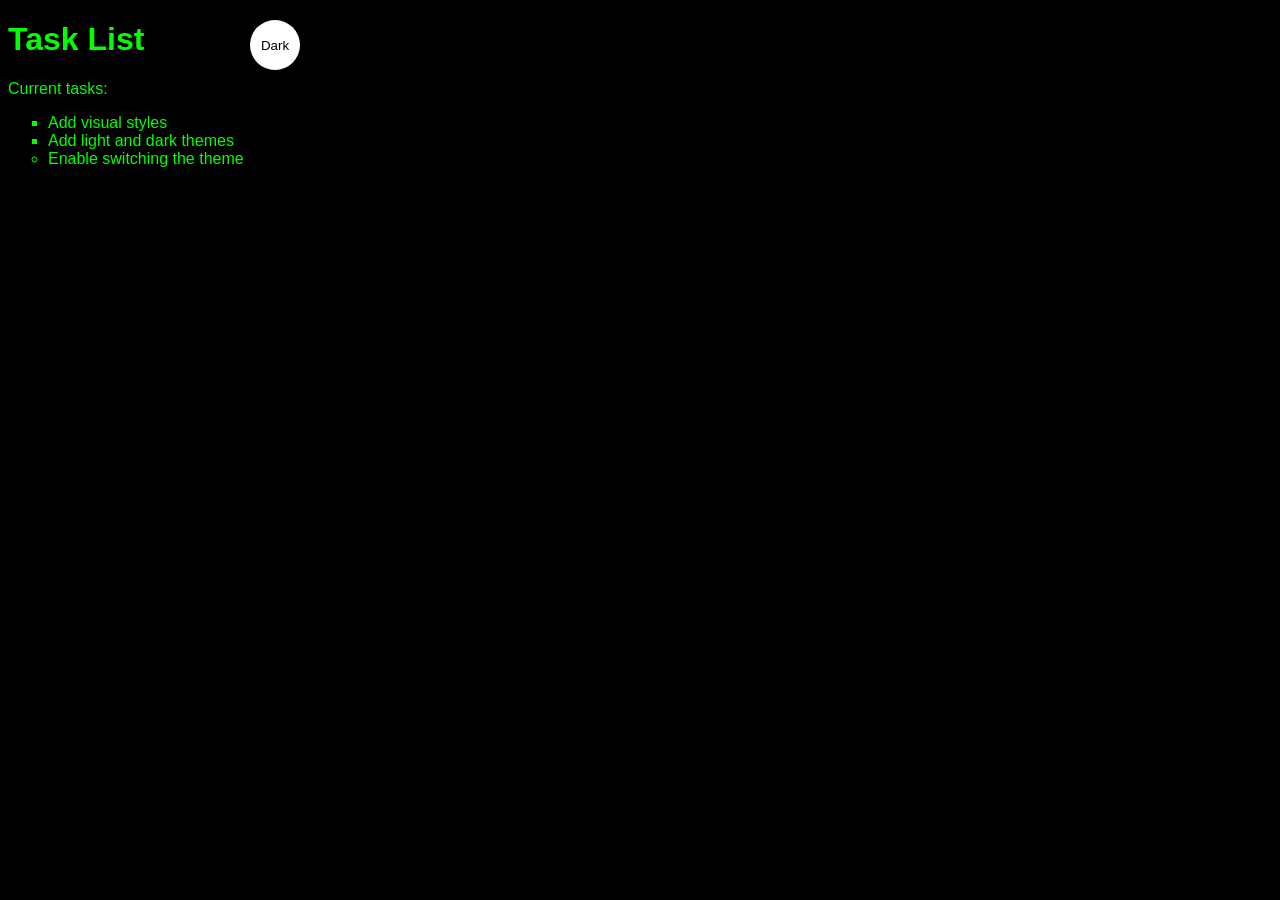
<file: Silmple-website/index.html>
<!DOCTYPE html>
<html lang="en">
<head>
    <meta charset="UTF-8">
    <meta http-equiv="X-UA-Compatible" content="IE=edge">
    <meta name="viewport" content="width=device-width, initial-scale=1.0">
    <title>Simple website</title> <link rel="stylesheet" href="main.css">
</head>
<body class="dark-theme">
    <h1>Task List</h1>
    <p id="msg">Current tasks:</p>
    <ul>
      <li class="list">Add visual styles</li>
      <li class="list">Add light and dark themes</li>
      <li>Enable switching the theme</li>
    </ul>
    <div>
        <button class="btn">Dark</button>
    </div>
    <script src="app.js"></script>
    <noscript></noscript>
</body>
</html>
</file>
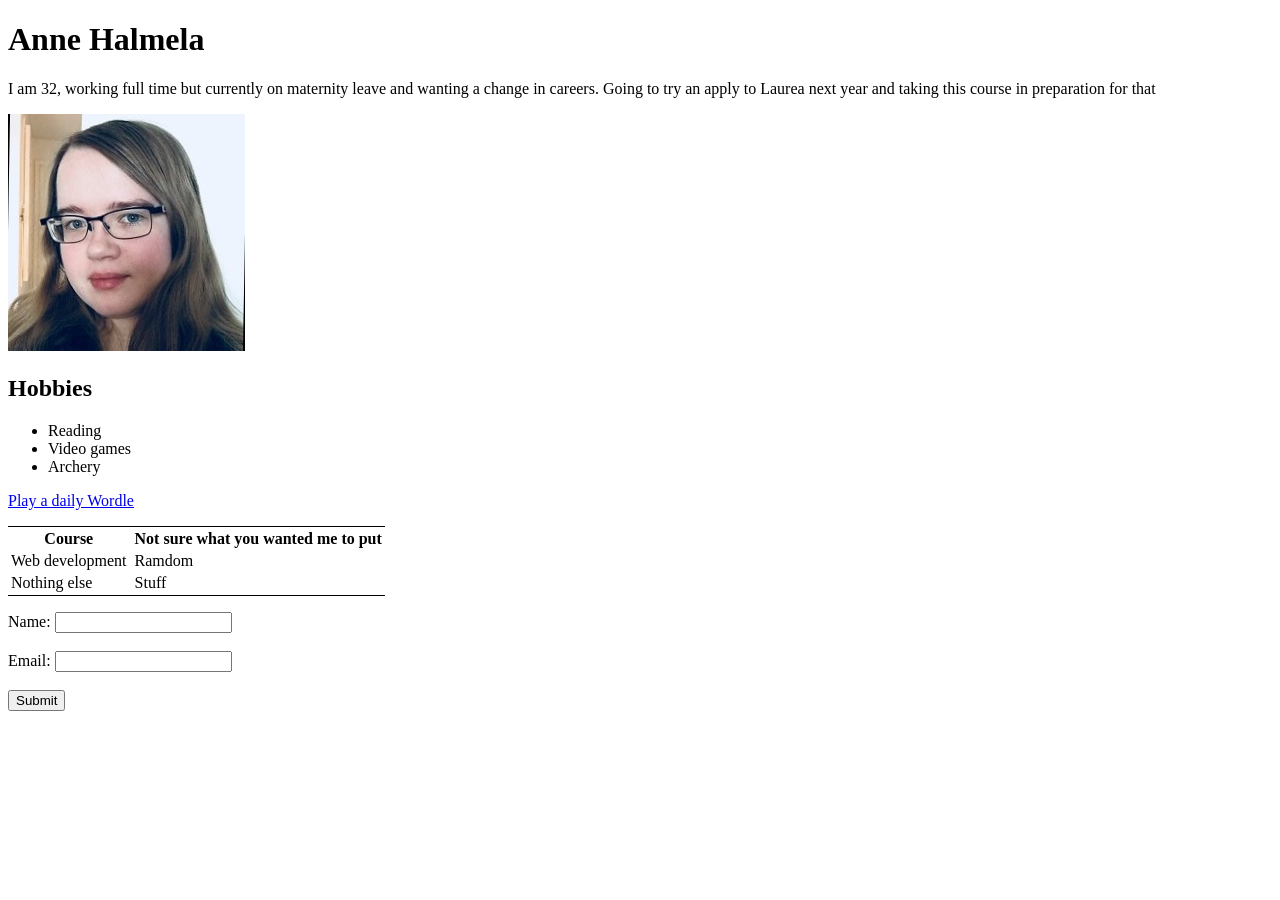
<file: Workshop 1/index.html>
<!DOCTYPE html>
    <html lang="en">
    <head>
        <title>My First HTML Page</title>
    </head>
    <body>
        <h1>Anne Halmela</h1>
        <p>I am 32, working full time but currently on maternity leave and wanting a change in careers. Going to try an apply to Laurea next year and taking this course in preparation for that</p>
        <img src="me.jpeg" alt="Image of Anne">
        <h2>Hobbies</h2>
    <ul>
        <li>Reading</li>
        <li>Video games</li>
        <li>Archery</li>
    </ul>
    <a href="https://www.nytimes.com/games/wordle/index.html">Play a daily Wordle</a>
    <p></p>
    <table style="border-top: 1px solid black;border-bottom: 1px solid black;"> 
    <tr>
        <th>Course</th>
        <th></th>
        <th>Not sure what you wanted me to put</th>
    </tr>
    <tr>
        <td>Web development</td>
        <th></th>
        <td>Ramdom</td>
    </tr>
    <tr>
        <td>Nothing else</td>
        <th></th>
        <td>Stuff</td>
    </tr>
    </table>
    <p></p>

    <form>
    <label for="name">Name:</label>
    <input type="text" id="name" name="name"><br><br>
    <label for="email">Email:</label>
    <input type="email" id="email" name="email"><br><br>
    <input type="submit" value="Submit">
    </form>
    </body>
    </html>
</file>
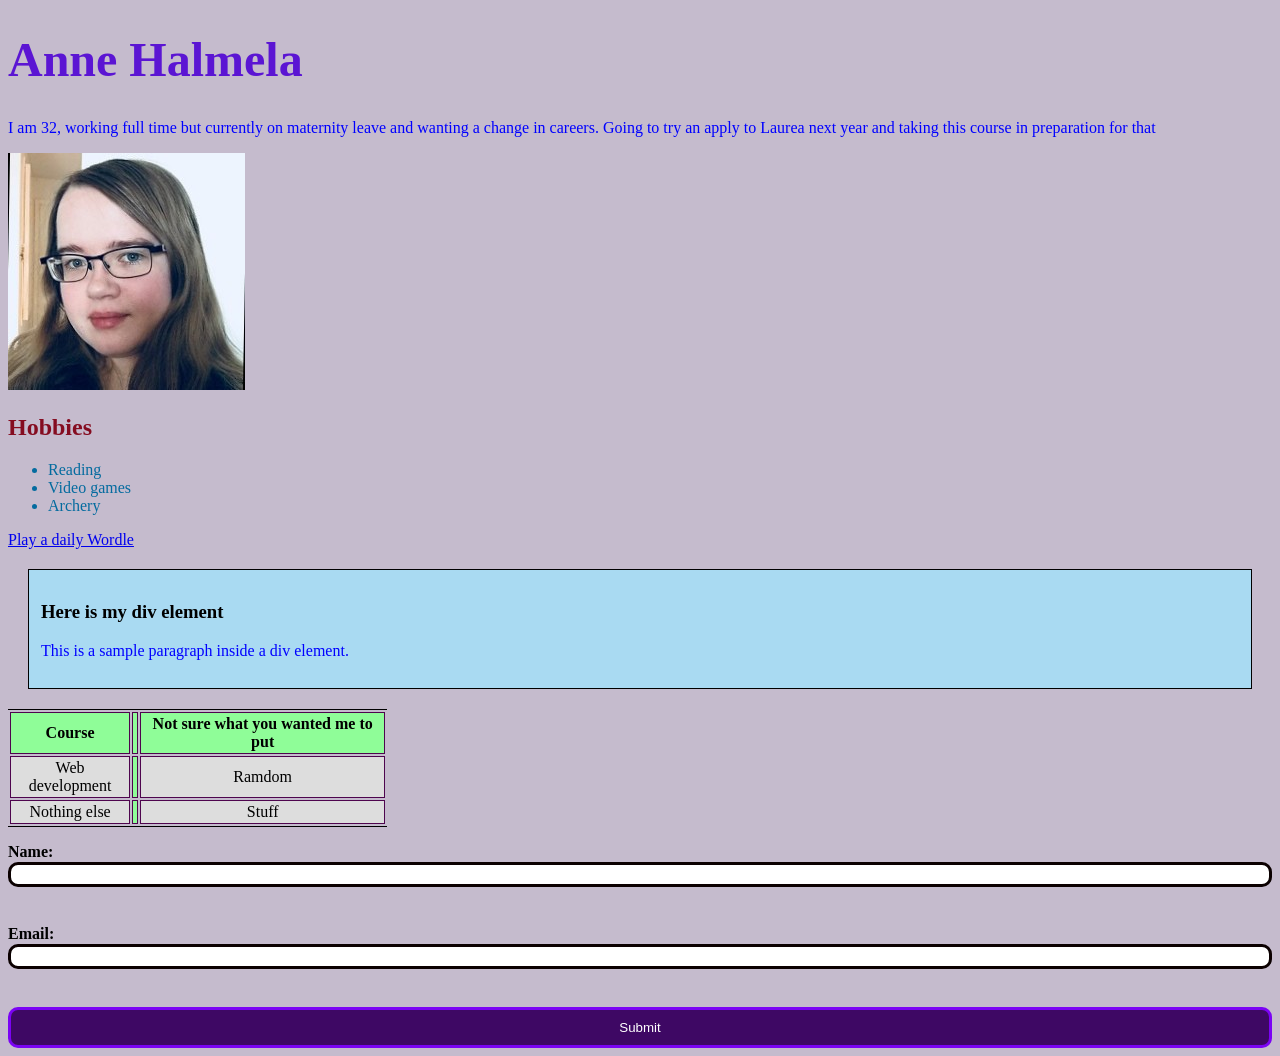
<file: Workshop 2/index.html>
<!DOCTYPE html>
    <html lang="en">
    <link rel="stylesheet" href="styles.css">
    <head>
        <style>
    li {
      color: rgb(4, 107, 159);
    }
    </style>
        <title>My First HTML Page</title>
    </head>
    
    <body>
        <h1 style="color: rgb(91, 21, 211);">Anne Halmela</h1>
        <p>I am 32, working full time but currently on maternity leave and wanting a change in careers. Going to try an apply to Laurea next year and taking this course in preparation for that</p>
        <img src="me.jpeg" alt="Image of Anne">
        <h2>Hobbies</h2>
    <ul>
        <li>Reading</li>
        <li>Video games</li>
        <li>Archery</li>
    </ul>
    <a href="https://www.nytimes.com/games/wordle/index.html">Play a daily Wordle</a>
    <p></p>
<div class="content-box">
    <h3>Here is my div element</h3>
    <p>This is a sample paragraph inside a div element.</p>
</div>
  <p></p>
    <table style="border-top: 1px solid black;border-bottom: 1px solid black;"> 
    <tr>
        <th>Course</th>
        <th></th>
        <th>Not sure what you wanted me to put</th>
    </tr>
    <tr>
        <td>Web development</td>
        <th></th>
        <td>Ramdom</td>
    </tr>
    <tr>
        <td>Nothing else</td>
        <th></th>
        <td>Stuff</td>
    </tr>
    </table>
    <p></p>

    <form>
    <label for="name">Name:</label>
    <input type="text" id="name" name="name"><br><br>
    <label for="email">Email:</label>
    <input type="email" id="email" name="email"><br><br>
    <input type="submit" value="Submit">
    </form>
    </body>
    </html>
</file>
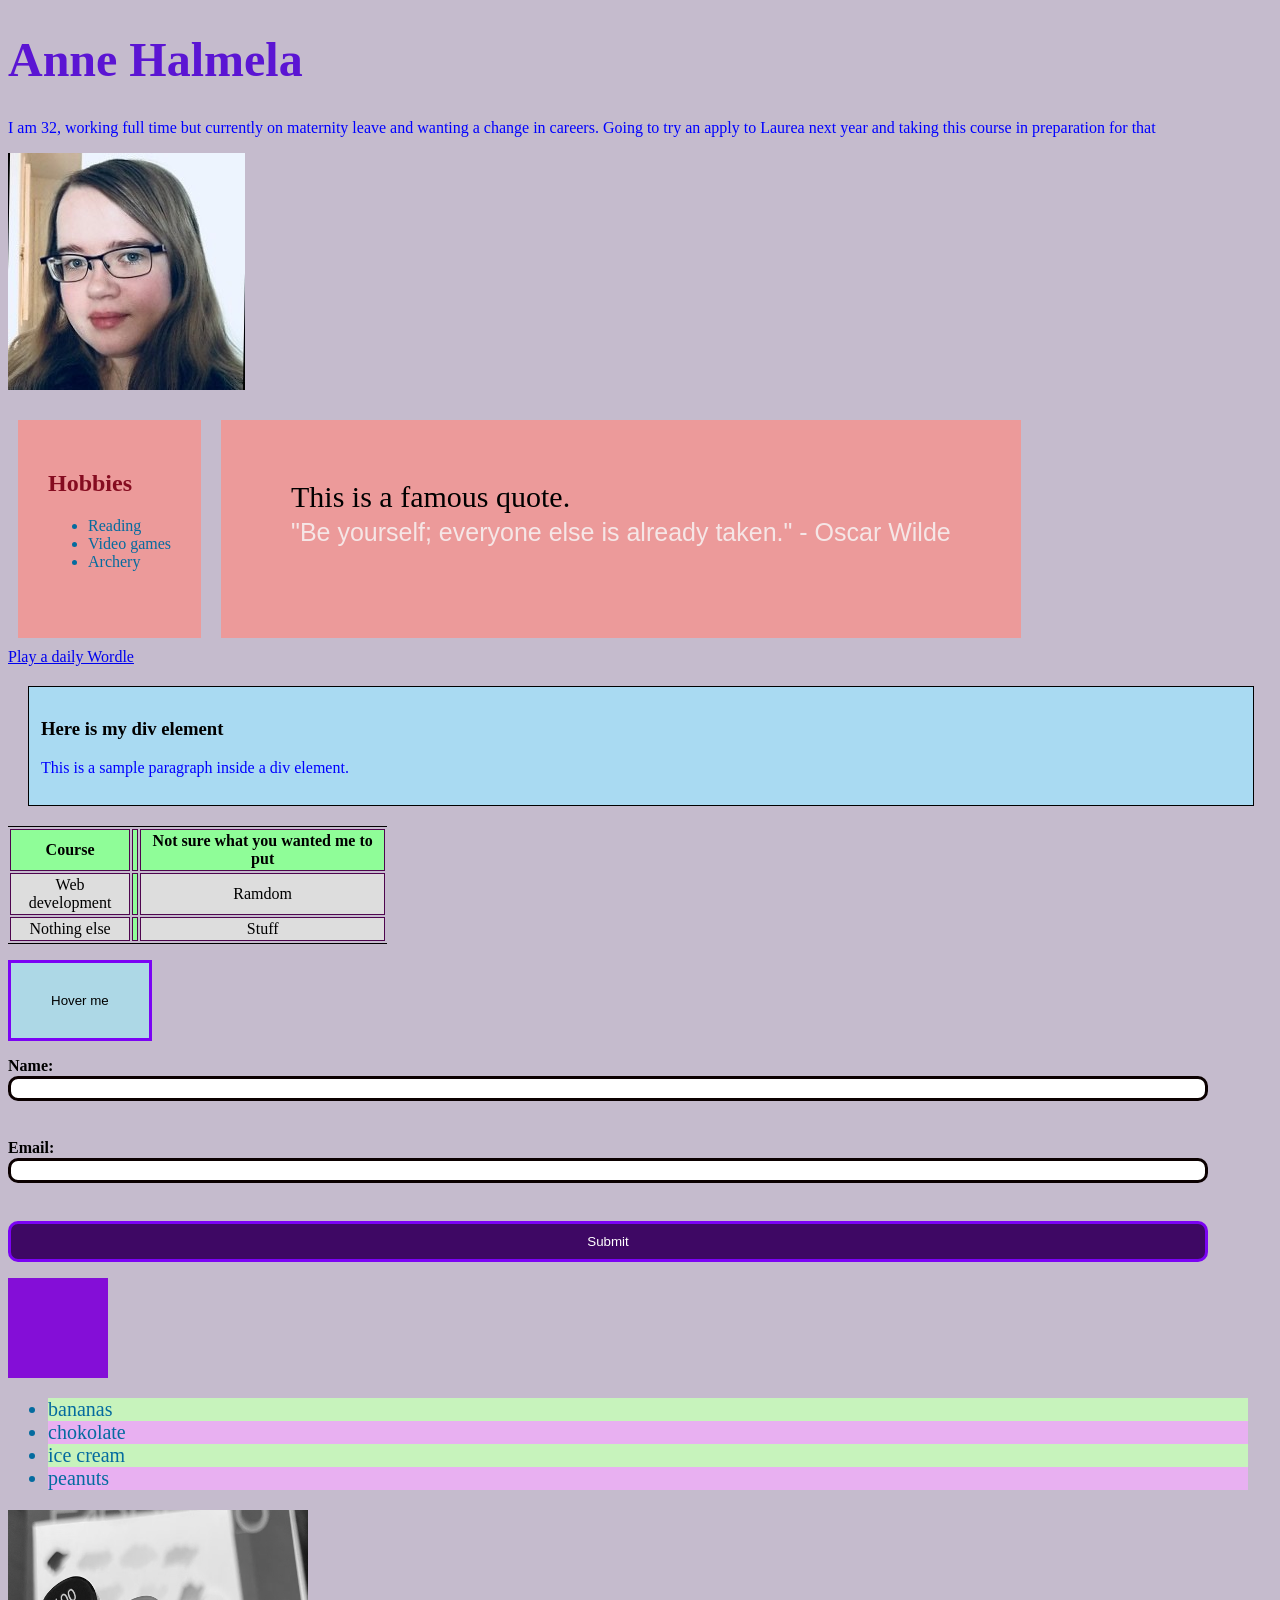
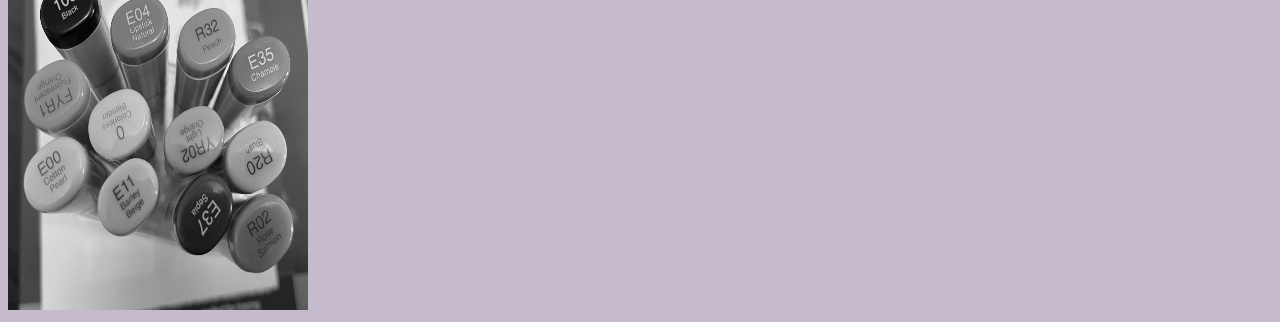
<file: Workshop 3/index.html>
<!DOCTYPE html>
    <html lang="en">
    <link rel="stylesheet" href="styles.css">
    <head>
        <title>My Third HTML Page</title>
    </head>
    
    <body>
         <style>
    li {
      color: rgb(4, 107, 159);
    }
    </style>
        <h1 style="color: rgb(91, 21, 211);">Anne Halmela</h1>
        <p>I am 32, working full time but currently on maternity leave and wanting a change in careers. Going to try an apply to Laurea next year and taking this course in preparation for that</p>
        <img src="me.jpeg" alt="Image of Anne">
        <p></p>
        <div class="container">
  <div class="box"><h2>Hobbies</h2>
    <ul>
        <li>Reading</li>
        <li>Video games</li>
        <li>Archery</li>
    </ul></div>
  <div class="box"><blockquote class="quote">
        This is a famous quote.<br>
      </blockquote>
</div>
</div>
        
    <a href="https://www.nytimes.com/games/wordle/index.html">Play a daily Wordle</a>
    <p></p>
<div class="content-box" style="width: 1200px;">
    <h3>Here is my div element</h3>
    <p>This is a sample paragraph inside a div element.</p>
</div>
  <p></p>
    <table style="border-top: 1px solid black;border-bottom: 1px solid black;"> 
    <tr>
        <th>Course</th>
        <th></th>
        <th>Not sure what you wanted me to put</th>
    </tr>
    <tr>
        <td>Web development</td>
        <th></th>
        <td>Ramdom</td>
    </tr>
    <tr>
        <td>Nothing else</td>
        <th></th>
        <td>Stuff</td>
    </tr>
    </table>
    <p></p>

    <button class="transition-button">Hover me</button>
    <p></p>
    <form style="width: 1200px;">
    <label for="name">Name:</label>
    <input type="text" id="name" name="name"><br><br>
    <label for="email">Email:</label>
    <input type="email" id="email" name="email"><br><br>
    <input type="submit" value="Submit">
    </form>
    <p></p>

    <div class="animation-box"></div>
    <p></p>
    <ul class="pseudo-list" style="width: 1200px; font-size: 20px ;">
        
        <li>bananas</li>
        <li>chokolate</li>
        <li>ice cream</li>
        <li>peanuts</li>
      </ul>
    <p></p>
      <img src="copic.jpeg" alt="Alcohol markers" class="filter-image" width="300" height="400">
    
    
    </body>
    </html>
</file>
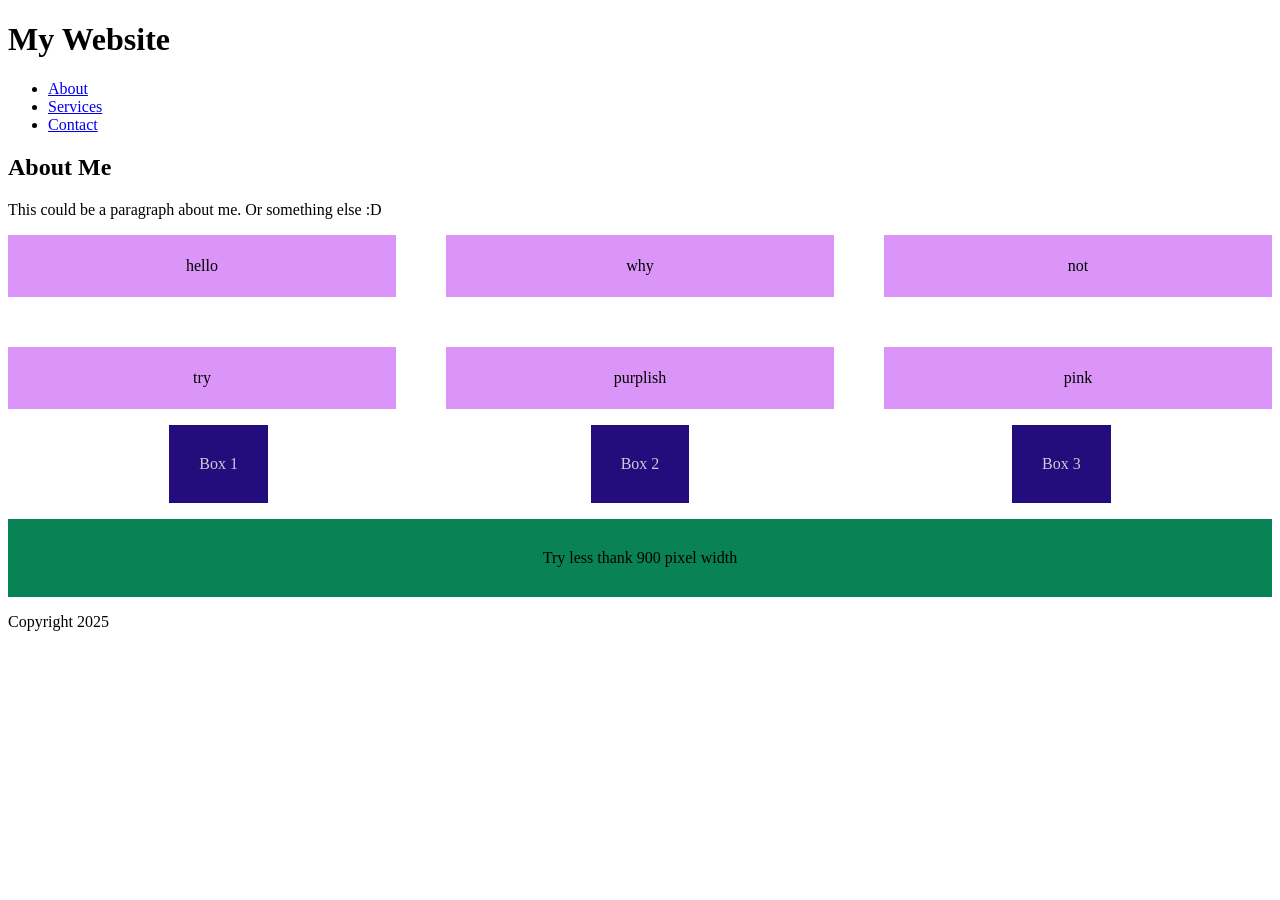
<file: Workshop 4/index.html>
<!DOCTYPE html>
    <html lang="en">
    <link rel="stylesheet" href="main.css">
    <head>
        <title>My Fourth HTML Page</title>
    </head>

<header>
  <h1>My Website</h1>
  <nav>
    <ul>
      <li><a href="#about">About</a></li>
      <li><a href="#services">Services</a></li>
      <li><a href="#contact">Contact</a></li>
    </ul>
  </nav>
</header>

<main>
  <section id="about">
    <h2>About Me</h2>
    <p>This could be a paragraph about me. Or something else :D</p>
  </section>
 <div class="grid-container">
  <div class="grid-item">hello</div>
  <div class="grid-item">why</div>
  <div class="grid-item">not</div>
  <div class="grid-item">try</div>
  <div class="grid-item">purplish</div>
  <div class="grid-item">pink</div>
</div>
<p></p>
<div class="flex-container">
  <div class="box">Box 1</div>
  <div class="box">Box 2</div>
  <div class="box">Box 3</div>
</div>
<p></p>
<div class="responsive-box">Try less thank 900 pixel width</div>
</main>

<footer>
  <p>Copyright 2025</p>
</footer>
    </html>
</file>
<file: Silmple-website/main.css>
:root {
  --green: #00FF00;
  --white: #FFFFFF;
  --black: #000000;
  --blue: #1b4f9c;
  --lightBlue: #dfeafc;
  --bg: var(--green);
  --fontColor: var(--black);
}

body {
  background: var(--bg);
  color: var(--fontColor);
  font-family: Arial, sans-serif;
}

li {
  list-style: circle;
}

.list {
  list-style: square;
}

.light-theme {
  --bg: var(--green);
  --fontColor: var(--black);
  --btnBg: var(--black);
  --btnFontColor: var(--white);
}

.dark-theme {
  --bg: var(--black);
  --fontColor: var(--green);
  --btnBg: var(--white);
  --btnFontColor: var(--black);
}

.medium-theme {
  --bg: var(--lightBlue);
  --fontColor: var(--blue);
}
.btn {
  position: absolute;
  top: 20px;
  left: 250px;
  height: 50px;
  width: 50px;
  border-radius: 50%;
  border: none;
  color: var(--btnFontColor);
  background-color: var(--btnBg);
}
</file>
<file: Workshop 2/styles.css>
h2 {
      color: rgb(133, 12, 32);
    }

p {
      color: blue;
    }
    
body {
      background-color: rgb(197, 187, 205);
    }
    
h1 {
      font-size: 3em;
    }

.content-box {
  padding: 12px;
  margin: 20px;
  background-color: #a9daf2;
  border: 1px solid #000000;
}

table {
      width: 30%;
      border-color: #000000;
    }
    
    th, td {
      border: 1px solid #4e054e;
      padding: 2px;
      text-align: center;
    }
    
    th {
      background-color: #8ffd98;
    }

    tr {
        background-color: #ddd;
        text-align: center;
    }
    
    form {
      display: flex;
      flex-direction: column;
      gap: 1px;
    }
    
    label {
      font-weight: 900;
    }
    
    input[type="text"], input[type="email"] {
      padding: 2px;
      border: 3px solid #0b0000;
      border-radius: 10px;
    }
    
    input[type="submit"] {
      background-color: #3e0864;
      color: white;
      padding: 10px;
      border: 3px solid#7b03f4;
      border-radius: 10px;
      cursor: not-allowed;
    }
    
    input[type="submit"]:hover {
      background-color: #f97ff5;
    }
</file>
<file: Workshop 3/styles.css>
h2 {
      color: rgb(133, 12, 32);
    }

p {
      color: blue;
    }
    
body {
      background-color: rgb(197, 187, 205);
    }
    
h1 {
      font-size: 3em;
    }

.content-box {
  padding: 12px;
  margin: 20px;
  background-color: #a9daf2;
  border: 1px solid #000000;
}

table {
      width: 30%;
      border-color: #000000;
    }
    
    th, td {
      border: 1px solid #4e054e;
      padding: 2px;
      text-align: center;
    }
    
    th {
      background-color: #8ffd98;
    }

    tr {
        background-color: #ddd;
        text-align: center;
    }
    
    form {
      display: flex;
      flex-direction: column;
      gap: 1px;
    }
    
    label {
      font-weight: 900;
    }
    
    input[type="text"], input[type="email"] {
      padding: 2px;
      border: 3px solid #0b0000;
      border-radius: 10px;
    }
    
    input[type="submit"] {
      background-color: #3e0864;
      color: white;
      padding: 10px;
      border: 3px solid#7b03f4;
      border-radius: 10px;
      cursor: not-allowed;
    }
    
    input[type="submit"]:hover {
      background-color: #f97ff5;
    }

    .transition-button {
        background-color: lightblue;
        padding: 30px 40px;
        border: 3px solid#7b03f4;
        cursor: default;
        transition: background-color 0.7s ease;
      }
      
      .transition-button:hover {
        background-color: rgb(128, 240, 133);
      }

      .animation-box {
        width: 100px;
        height: 100px;
        background-color: rgb(132, 14, 215);
        position: relative;
        animation: move 4s alternate 20;
      }
      
      @keyframes move {
        from {
          left: 0;
        }
        to {
          left: 1200px;
        }
      }

      .pseudo-list li:nth-child(odd) {
        background-color: rgb(199, 243, 188);
      }
      
      .pseudo-list li:nth-child(even) {
        background-color: rgb(232, 176, 241);
      }

      .filter-image {
        filter: grayscale(100%);
        transition: filter 2s ease;
      }
      
      .filter-image:hover {
        filter: grayscale(0%);
      }

      .quote {
        position: relative;
        padding-bottom: 30px;
        font-family: garamond;
        font-size: 30px;
      }
      
      .quote::after {
        content: '"Be yourself; everyone else is already taken." - Oscar Wilde';
        font-size: 25px;
        position: relative;
        font-family: sans-serif;
        left: 0;
        bottom: 10;
        color: rgb(245, 230, 230);
      }

      .container {
  display: flex;
}
.box {
  padding: 30px;
  background: #ec9a9a;
  margin: 10px;
}
</file>
<file: Workshop 4/main.css>
.grid-container {
  display: grid;
  grid-template-columns: repeat(3, 1fr);
  grid-gap: 50px;
}

.grid-item {
  background-color: rgb(219, 148, 247);
  padding: 22px;
  text-align: center;
}

.flex-container {
  display: flex;
  justify-content: space-around;
  align-items: center;
}

.box {
  background-color: rgb(35, 12, 123);
  padding: 30px;
  text-align: left;
  color: rgb(206, 205, 211);
}

.responsive-box {
  padding: 30px;
  text-align: center;
}

@media (max-width: 900px) {
  .responsive-box {
    background-color: rgb(240, 80, 80);
  }
}

@media (min-width: 901px) {
  .responsive-box {
    background-color: rgb(9, 130, 86);
  }
}
</file>
